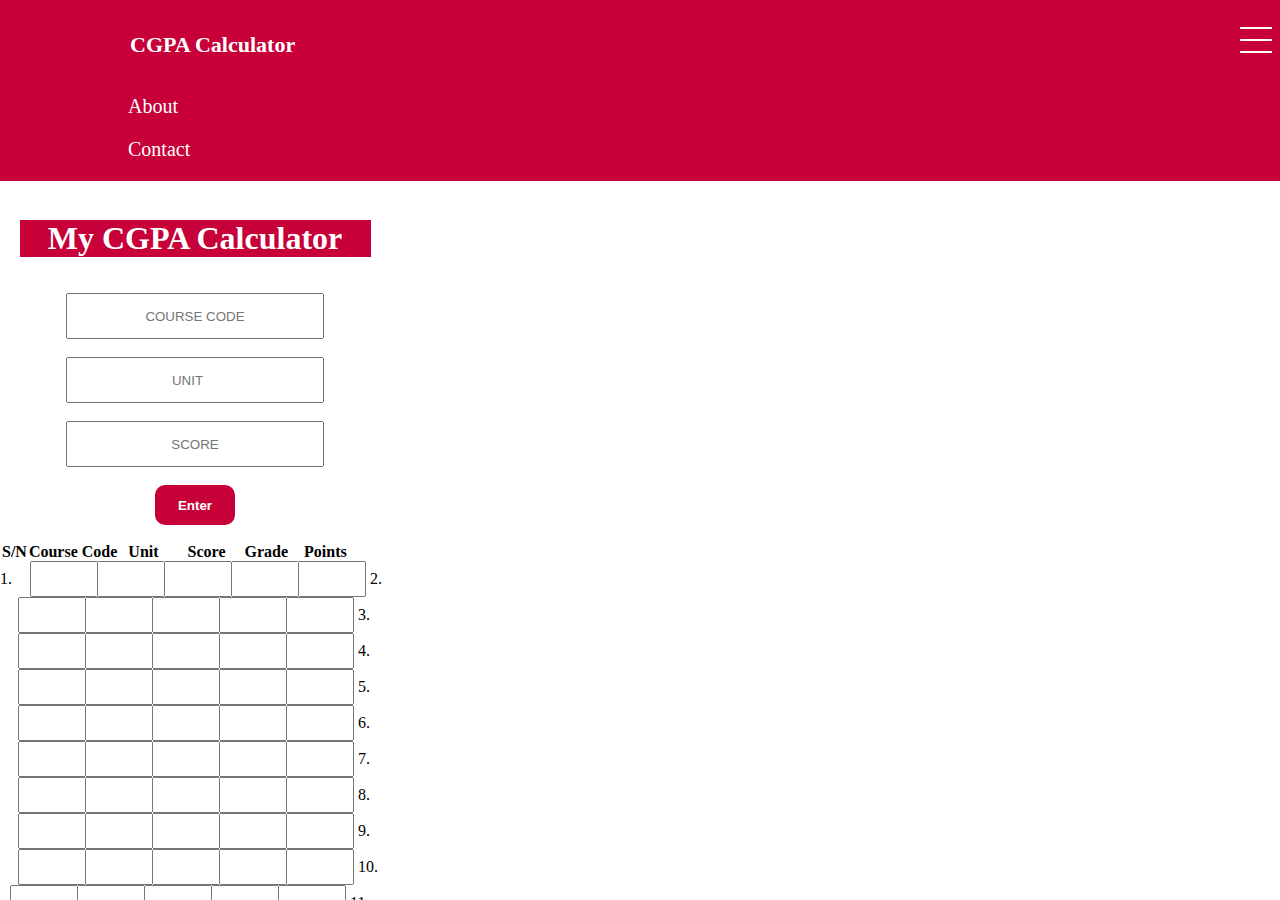
<file: contributions/Web CGPA Calculator/cgpa.html>
<!DOCTYPE html>
<html lang="en">
<head>
    <meta charset="UTF-8">
    <meta name="viewport" content="width=device-width, initial-scale=1.0">
    <title>Cgpa Calculator</title>
    <link href="./CSS/style.css" type="text/css" rel="stylesheet">
</head>
<body>
  <div class="all-body">

    <div id="loader" class="loader"></div>

    <div class="header">
        <p>CGPA Calculator</p>

        <div id="nav-toggle">
        <div></div>
        <div></div>
        <div></div>
    </div>
</div>

<div id="header-options" class="close-nav">
  <p id="about"><a href="#about-section">About</a></p>
  <p id="settings"><a href="#contact-section">Contact</a></p>
</div>

    <style>
   
    </style>
    <form id="forms">
       <h1>My CGPA Calculator</h1>
       <br>
       <br>
       <input id="course" type="text" placeholder="Course Code">
       <br>
       <br> 
       <input id="unit"type="number" placeholder="Unit">
       <br>
       <br>
       <input id="score" type="text" placeholder="score"> 
       <br>
       <br>
       <button onclick="receiveScoreValues(courseCode,courseUnit,courseScore)" id="enter-btn">Enter</button>
    </form>
    <br>
    <div class="paragraph">
  <p>S/N</p>
    <p style="margin-left: -12px;">Course Code</p>
     <p style="margin-left: -3px;">Unit</p>
     <p style="margin-left:15px;">Score</p>
     <p style="margin-left: 5px;">Grade</p>
     <p>Points</p>
  </div>
   1.<input id="course1" type="text" placeholder="" style="width:60px;height:30px;margin-left:18px;">
    <input id="unit1" type="text" placeholder="" style="width:60px;height:30px;margin-left: -5px;">
    <input id="score1" type="text" placeholder="" style="width:60px;height:30px;margin-left: -5px;">
    <input id="grade1" type="text" placeholder="" style="width:60px;height:30px;margin-left: -5px;">
    <input id="points1" type="text" placeholder="" style="width:60px;height:30px;margin-left: -5px;">
  2.<input id="course2" type="text" placeholder="" style="width:60px;height:30px;margin-left:18px">
    <input id="unit2" type="text" placeholder="" style="width:60px;height:30px;margin-left: -5px;">
    <input id="score2" type="text" placeholder="" style="width:60px;height:30px;margin-left: -5px;">
    <input id="grade2" type="text" placeholder="" style="width:60px;height:30px;margin-left: -5px;">
    <input id="points2" type="text" placeholder="" style="width:60px;height:30px;margin-left: -5px;">
  3.<input id="course3" type="text" placeholder="" style="width:60px;height:30px;margin-left:18px">
  <input id="unit3" type="text" placeholder="" style="width:60px;height:30px;margin-left: -5px;">
  <input id="score3" type="text" placeholder="" style="width:60px;height:30px;margin-left: -5px;">
  <input id="grade3" type="text" placeholder="" style="width:60px;height:30px;margin-left: -5px;">
  <input id="points3" type="text" placeholder="" style="width:60px;height:30px;margin-left: -5px;">
  4.<input id="course4" type="text" placeholder="" style="width:60px;height:30px;margin-left:18px">
    <input id="unit4" type="text" placeholder="" style="width:60px;height:30px;margin-left: -5px;">
    <input id="score4" type="text" placeholder="" style="width:60px;height:30px;margin-left: -5px;">
    <input id="grade4" type="text" placeholder="" style="width:60px;height:30px;margin-left: -5px;">
    <input id="points4" type="text" placeholder="" style="width:60px;height:30px;margin-left: -5px;">
  5.<input id="course5" type="text" placeholder="" style="width:60px;height:30px;margin-left:18px">
    <input id="unit5" type="text" placeholder="" style="width:60px;height:30px;margin-left: -5px;">
    <input id="score5" type="text" placeholder="" style="width:60px;height:30px;margin-left: -5px;">
    <input id="grade5" type="text" placeholder="" style="width:60px;height:30px;margin-left: -5px;">
    <input id="points5" type="text" placeholder="" style="width:60px;height:30px;margin-left: -5px;"> 
  6.<input id="course6" type="text" placeholder="" style="width:60px;height:30px;margin-left:18px">
    <input id="unit6" type="text" placeholder="" style="width:60px;height:30px;margin-left: -5px;">
    <input id="score6" type="text" placeholder="" style="width:60px;height:30px;margin-left: -5px;">
    <input id="grade6" type="text" placeholder="" style="width:60px;height:30px;margin-left: -5px;">
    <input id="points6" type="text" placeholder="" style="width:60px;height:30px;margin-left: -5px;"> 
  7.<input id="course7" type="text" placeholder="" style="width:60px;height:30px;margin-left:18px">
    <input id="unit7" type="text" placeholder="" style="width:60px;height:30px;margin-left: -5px;">
    <input id="score7" type="text" placeholder="" style="width:60px;height:30px;margin-left: -5px;">
    <input id="grade7" type="text" placeholder="" style="width:60px;height:30px;margin-left: -5px;">
    <input id="points7" type="text" placeholder="" style="width:60px;height:30px;margin-left: -5px;"> 
  8.<input id="course8" type="text" placeholder="" style="width:60px;height:30px;margin-left:18px">
    <input id="unit8" type="text" placeholder="" style="width:60px;height:30px;margin-left: -5px;">
    <input id="score8" type="text" placeholder="" style="width:60px;height:30px;margin-left: -5px;">
    <input id="grade8" type="text" placeholder="" style="width:60px;height:30px;margin-left: -5px;">
    <input id="points8" type="text" placeholder="" style="width:60px;height:30px;margin-left: -5px;"> 
  9.<input id="course9" type="text" placeholder="" style="width:60px;height:30px;margin-left:18px">
    <input id="unit9" type="text" placeholder="" style="width:60px;height:30px;margin-left: -5px;">
    <input id="score9" type="text" placeholder="" style="width:60px;height:30px;margin-left: -5px;">
    <input id="grade9" type="text" placeholder="" style="width:60px;height:30px;margin-left: -5px;">
    <input id="points9" type="text" placeholder="" style="width:60px;height:30px;margin-left: -5px;">   
 10.<input id="course10" type="text" placeholder="" style="width:60px;height:30px;margin-left:10px">
    <input id="unit10" type="text" placeholder="" style="width:60px;height:30px;margin-left: -5px;">
    <input id="score10" type="text" placeholder="" style="width:60px;height:30px;margin-left: -5px;">
    <input id="grade10" type="text" placeholder="" style="width:60px;height:30px;margin-left: -5px;">
    <input id="points10" type="text" placeholder="" style="width:60px;height:30px;margin-left: -5px;">   
 11.<input id="course11" type="text" placeholder="" style="width:60px;height:30px;margin-left:10px">
    <input id="unit11" type="text" placeholder="" style="width:60px;height:30px;margin-left: -5px;">
    <input id="score11" type="text" placeholder="" style="width:60px;height:30px;margin-left: -5px;">
    <input id="grade11" type="text" placeholder="" style="width:60px;height:30px;margin-left: -5px;">
    <input id="points11" type="text" placeholder="" style="width:60px;height:30px;margin-left: -5px;">
 12.<input id="course12" type="text" placeholder="" style="width:60px;height:30px;margin-left:10px">
    <input id="unit12" type="text" placeholder="" style="width:60px;height:30px;margin-left: -5px;">
    <input id="score12" type="text" placeholder="" style="width:60px;height:30px;margin-left: -5px;">
    <input id="grade12" type="text" placeholder="" style="width:60px;height:30px;margin-left: -5px;">
    <input id="points12" type="text" placeholder="" style="width:60px;height:30px;margin-left: -5px;">
 13.<input id="course13" type="text" placeholder="" style="width:60px;height:30px;margin-left:10px">
    <input id="unit13" type="text" placeholder="" style="width:60px;height:30px;margin-left: -5px;">
    <input id="score13" type="text" placeholder="" style="width:60px;height:30px;margin-left: -5px;">
    <input id="grade13" type="text" placeholder="" style="width:60px;height:30px;margin-left: -5px;">
    <input id="points13" type="text" placeholder="" style="width:60px;height:30px;margin-left: -5px;">  
 14.<input id="course14" type="text" placeholder="" style="width:60px;height:30px;margin-left:10px">
    <input id="unit14" type="text" placeholder="" style="width:60px;height:30px;margin-left: -5px;">
    <input id="score14" type="text" placeholder="" style="width:60px;height:30px;margin-left: -5px;">
    <input id="grade14" type="text" placeholder="" style="width:60px;height:30px;margin-left: -5px;">
    <input id="points14" type="text" placeholder="" style="width:60px;height:30px;margin-left: -5px;">
 15.<input id="course15" type="text" placeholder="" style="width:60px;height:30px;margin-left:10px">
    <input id="unit15" type="text" placeholder="" style="width:60px;height:30px;margin-left: -5px;">
    <input id="score15" type="text" placeholder="" style="width:60px;height:30px;margin-left: -5px;">
    <input id="grade15" type="text" placeholder="" style="width:60px;height:30px;margin-left: -5px;">
    <input id="points15" type="text" placeholder="" style="width:60px;height:30px;margin-left: -5px;">   
    <br>
   
    <button style="margin: 0 30px;margin-top: 10px;">Calculate CGPA</button> 
    <input id="calculate" type="text" placeholder="" style="height:30px;margin-top: 10px;">
<div id="about-section">
  <p style="font-weight: bold;color: black;">This CGPA Calculator is built on 5.0 CGPA Scale.</p>
</div>   
<div id="contact-section">
  <p style="font-weight: bold;color: black;">You can contact us through this phone number: +234(0)8142270554</p>
</div>  
    <script src="./JS/cgp calculator.js"></script>
</body>
</html>
</file>
<file: contributions/Web CGPA Calculator/CSS/style.css>
body{
    margin:0;
}

.all-body{
  overflow-y: auto;
  width: 390px;
  height: 100vh;
}
.header{
    width: 100%;
    position: fixed;
    top: 0;
    margin: 0px;
    height: 85px;
    display: flex;
    justify-content: space-between;
    background-color:#C70039;
    z-index: 5;
    align-items: center;
    border:solid 2px #C70039;
}
.header p{
    margin-left: 10%;
    color:white;
    font-size: 22px;
    font-weight:bold;
}
#nav-toggle{
    margin-right: 10px;
    cursor: pointer;
}
#nav-toggle div{
    width: 30px;
    border: 1px solid white;
    margin-bottom: 10px;
}
#header-options{
    position: fixed;
    top: 75px;
    background: #C70039;
    width: 100%;
    z-index: 3;
    font-size: 20px;
    animation-fill-mode: forwards;
}
#header-options p{
    color: white;
    font-weight: normal;
    margin-left: 10%;
    cursor: pointer;
}
.open-nav{
    animation-duration: 500ms;
    animation-name:openNav;
}
@keyframes openNav{
    0%{
        transform:translateY(-100%);
    }
    100%{
        transform:translateY(0);
    }
}
.close-nav{
    animation-duration: 500ms;
    animation-name: closeNav;
}
@keyframes closeNav{
    0%{
        transform:translateY(0)
    }
    100%{
        transform: translateY(-100%);
    }
}
        
form {
  width: 90%;
  text-align: center;
  margin: 70px auto 0;
}

form h1{
    text-align: center;
    background-color: #C70039;
    color: white;
    margin: 0px;
}
form input{
    margin: 0 25px;
    width: 250px;
    height:40px;
    text-align: center;
    text-transform: uppercase;
}
button {
  width: 80px;
  color: white;
  height: 40px;
  background-color: #C70039;
  border: 2px solid #C70039;
  font-weight: bold;
  border-radius: 10px;
}
.paragraph p{
  display: inline-block;
  margin: 0 10px;
  margin-left: 2px;
  font-weight: bold;
}
a{
    text-decoration: none;
    color: inherit;
}
.loader {
  color: #C70039;
  font-size: 20px;
  margin: 100px auto;
  width: 1em;
  height: 1em;
  border-radius: 50%;
  position: relative;
  text-indent: -9999em;
  -webkit-animation: load4 1.3s infinite linear;
  animation: load4 1.3s infinite linear;
  -webkit-transform: translateZ(0);
  -ms-transform: translateZ(0);
  transform: translateZ(0);
}
@-webkit-keyframes load4 {
  0%,
  100% {
    box-shadow: 0 -3em 0 0.2em, 2em -2em 0 0em, 3em 0 0 -1em, 2em 2em 0 -1em, 0 3em 0 -1em, -2em 2em 0 -1em, -3em 0 0 -1em, -2em -2em 0 0;
  }
  12.5% {
    box-shadow: 0 -3em 0 0, 2em -2em 0 0.2em, 3em 0 0 0, 2em 2em 0 -1em, 0 3em 0 -1em, -2em 2em 0 -1em, -3em 0 0 -1em, -2em -2em 0 -1em;
  }
  25% {
    box-shadow: 0 -3em 0 -0.5em, 2em -2em 0 0, 3em 0 0 0.2em, 2em 2em 0 0, 0 3em 0 -1em, -2em 2em 0 -1em, -3em 0 0 -1em, -2em -2em 0 -1em;
  }
  37.5% {
    box-shadow: 0 -3em 0 -1em, 2em -2em 0 -1em, 3em 0em 0 0, 2em 2em 0 0.2em, 0 3em 0 0em, -2em 2em 0 -1em, -3em 0em 0 -1em, -2em -2em 0 -1em;
  }
  50% {
    box-shadow: 0 -3em 0 -1em, 2em -2em 0 -1em, 3em 0 0 -1em, 2em 2em 0 0em, 0 3em 0 0.2em, -2em 2em 0 0, -3em 0em 0 -1em, -2em -2em 0 -1em;
  }
  62.5% {
    box-shadow: 0 -3em 0 -1em, 2em -2em 0 -1em, 3em 0 0 -1em, 2em 2em 0 -1em, 0 3em 0 0, -2em 2em 0 0.2em, -3em 0 0 0, -2em -2em 0 -1em;
  }
  75% {
    box-shadow: 0em -3em 0 -1em, 2em -2em 0 -1em, 3em 0em 0 -1em, 2em 2em 0 -1em, 0 3em 0 -1em, -2em 2em 0 0, -3em 0em 0 0.2em, -2em -2em 0 0;
  }
  87.5% {
    box-shadow: 0em -3em 0 0, 2em -2em 0 -1em, 3em 0 0 -1em, 2em 2em 0 -1em, 0 3em 0 -1em, -2em 2em 0 0, -3em 0em 0 0, -2em -2em 0 0.2em;
  }
}
@keyframes load4 {
  0%,
  100% {
    box-shadow: 0 -3em 0 0.2em, 2em -2em 0 0em, 3em 0 0 -1em, 2em 2em 0 -1em, 0 3em 0 -1em, -2em 2em 0 -1em, -3em 0 0 -1em, -2em -2em 0 0;
  }
  12.5% {
    box-shadow: 0 -3em 0 0, 2em -2em 0 0.2em, 3em 0 0 0, 2em 2em 0 -1em, 0 3em 0 -1em, -2em 2em 0 -1em, -3em 0 0 -1em, -2em -2em 0 -1em;
  }
  25% {
    box-shadow: 0 -3em 0 -0.5em, 2em -2em 0 0, 3em 0 0 0.2em, 2em 2em 0 0, 0 3em 0 -1em, -2em 2em 0 -1em, -3em 0 0 -1em, -2em -2em 0 -1em;
  }
  37.5% {
    box-shadow: 0 -3em 0 -1em, 2em -2em 0 -1em, 3em 0em 0 0, 2em 2em 0 0.2em, 0 3em 0 0em, -2em 2em 0 -1em, -3em 0em 0 -1em, -2em -2em 0 -1em;
  }
  50% {
    box-shadow: 0 -3em 0 -1em, 2em -2em 0 -1em, 3em 0 0 -1em, 2em 2em 0 0em, 0 3em 0 0.2em, -2em 2em 0 0, -3em 0em 0 -1em, -2em -2em 0 -1em;
  }
  62.5% {
    box-shadow: 0 -3em 0 -1em, 2em -2em 0 -1em, 3em 0 0 -1em, 2em 2em 0 -1em, 0 3em 0 0, -2em 2em 0 0.2em, -3em 0 0 0, -2em -2em 0 -1em;
  }
  75% {
    box-shadow: 0em -3em 0 -1em, 2em -2em 0 -1em, 3em 0em 0 -1em, 2em 2em 0 -1em, 0 3em 0 -1em, -2em 2em 0 0, -3em 0em 0 0.2em, -2em -2em 0 0;
  }
  87.5% {
    box-shadow: 0em -3em 0 0, 2em -2em 0 -1em, 3em 0 0 -1em, 2em 2em 0 -1em, 0 3em 0 -1em, -2em 2em 0 0, -3em 0em 0 0, -2em -2em 0 0.2em;
  }
}
</file>
